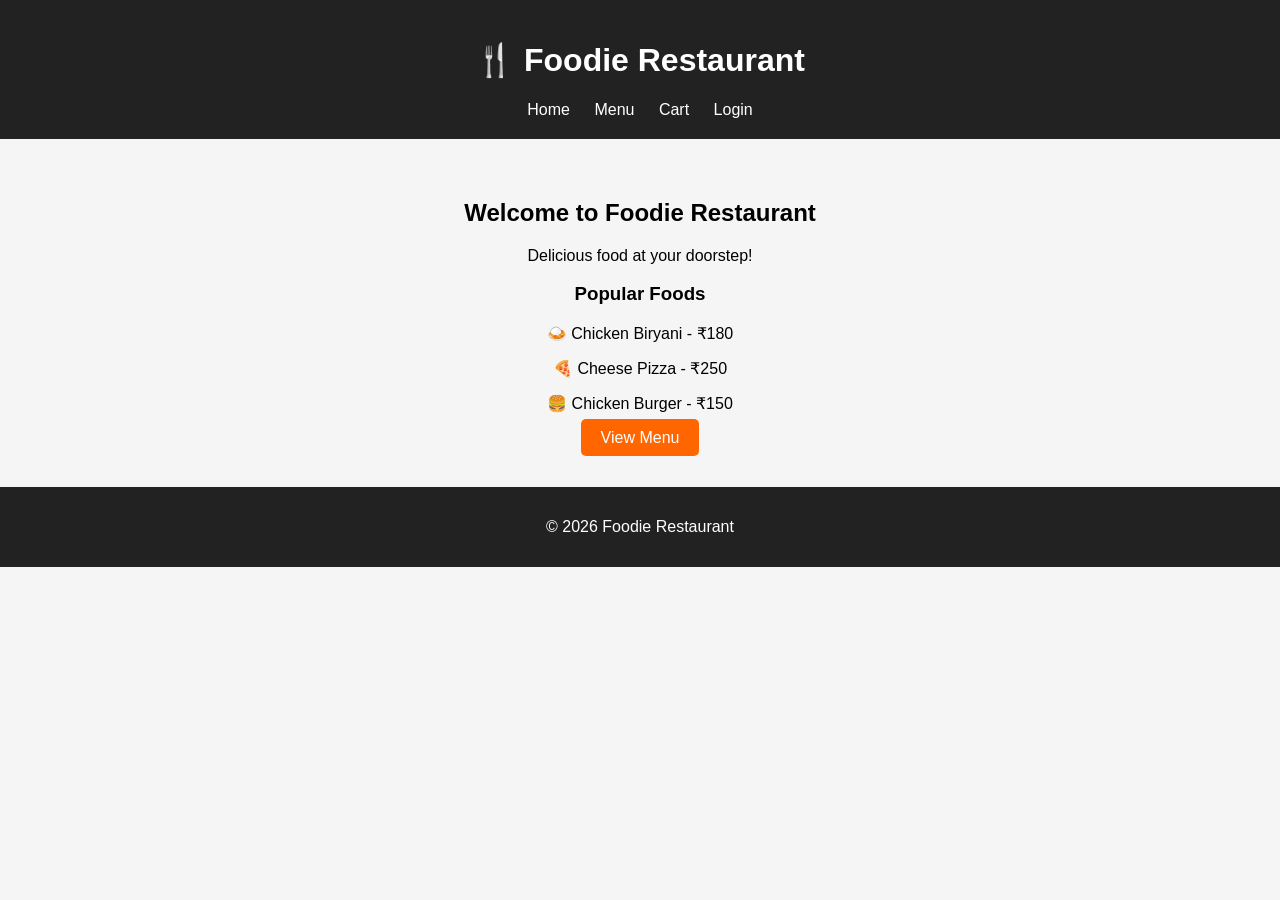
<file: frontend/index.html>
<!DOCTYPE html>
<html lang="en">
<head>
    <meta charset="UTF-8">
    <title>Foodie Restaurant</title>
    <link rel="stylesheet" href="css/style.css">
</head>
<body>
<header>
    <h1>🍴 Foodie Restaurant</h1>
    <nav>
        <a href="index.html">Home</a>
        <a href="menu.html">Menu</a>
        <a href="cart.html">Cart</a>
        <a href="login.html">Login</a>
    </nav>
</header>

<main>
    <h2>Welcome to Foodie Restaurant</h2>
    <p>Delicious food at your doorstep!</p>

    <h3>Popular Foods</h3>
    <p>🍛 Chicken Biryani - ₹180</p>
    <p>🍕 Cheese Pizza - ₹250</p>
    <p>🍔 Chicken Burger - ₹150</p>

    <a href="menu.html" class="btn">View Menu</a>
</main>

<footer>
    <p>© 2026 Foodie Restaurant</p>
</footer>
</body>
</html>
</file>
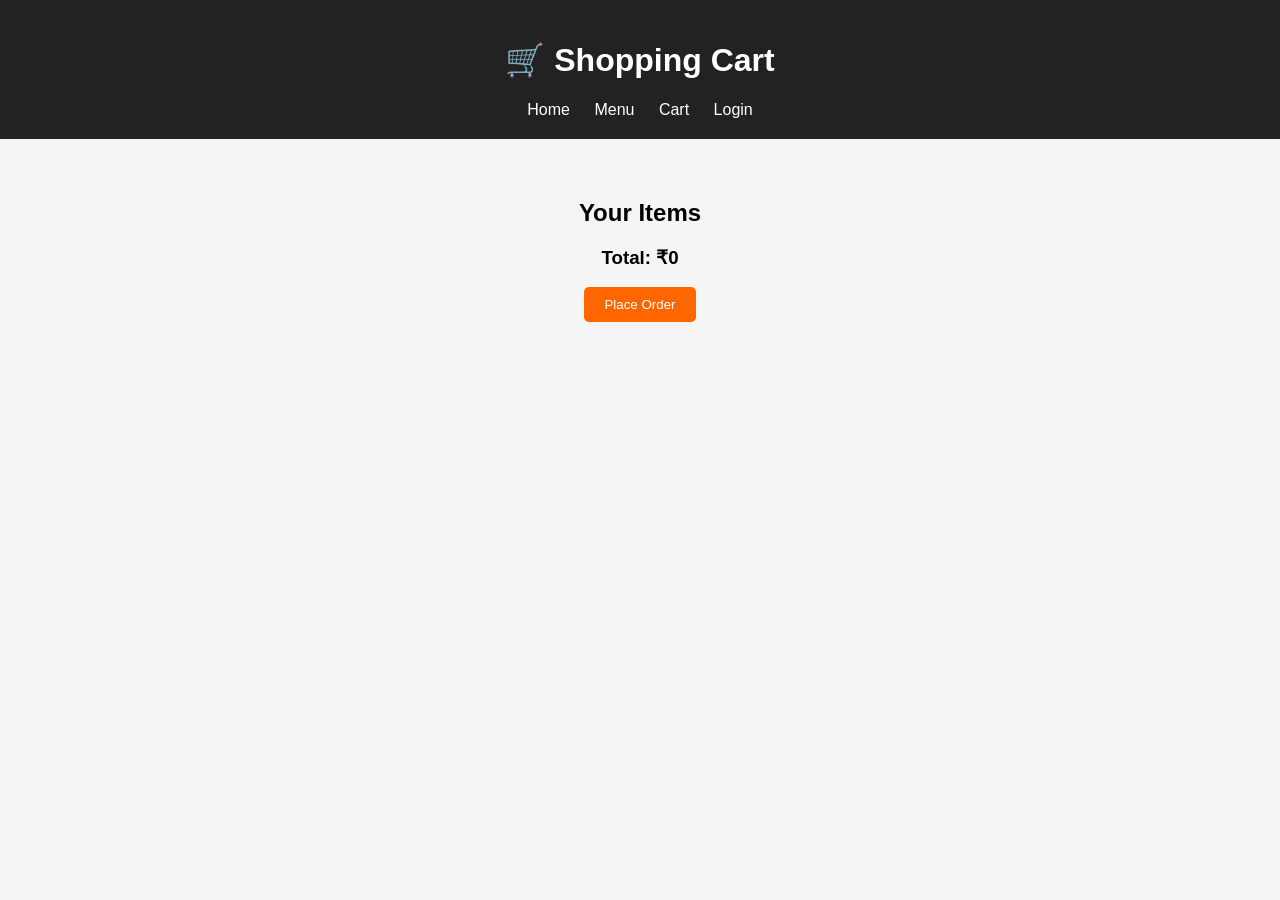
<file: frontend/cart.html>
<!DOCTYPE html>
<html lang="en">
<head>
    <meta charset="UTF-8">
    <title>Shopping Cart</title>
    <link rel="stylesheet" href="css/style.css">
</head>
<body>
<header>
    <h1>🛒 Shopping Cart</h1>
    <nav>
        <a href="index.html">Home</a>
        <a href="menu.html">Menu</a>
        <a href="cart.html">Cart</a>
        <a href="login.html">Login</a>
    </nav>
</header>

<main>
    <h2>Your Items</h2>
    <div id="cartItems"></div>

    <h3>Total: ₹<span id="total">0</span></h3>

    <button onclick="placeOrder()">Place Order</button>
</main>

<script src="js/cart.js"></script>
</body>
</html>
</file>
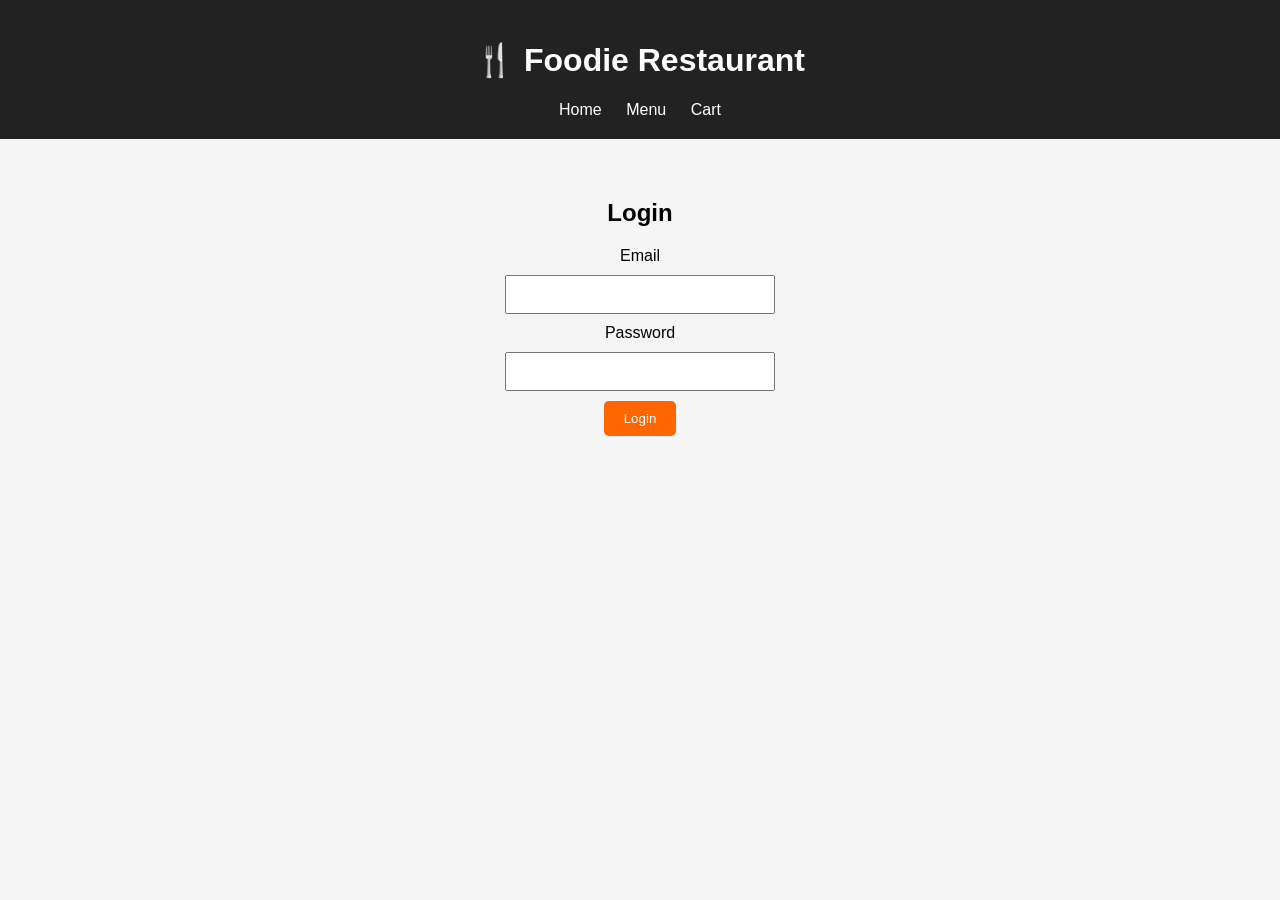
<file: frontend/login.html>
<!DOCTYPE html>
<html lang="en">
<head>
    <meta charset="UTF-8">
    <title>Login</title>
    <link rel="stylesheet" href="css/style.css">
</head>
<body>
<header>
    <h1>🍴 Foodie Restaurant</h1>
    <nav>
        <a href="index.html">Home</a>
        <a href="menu.html">Menu</a>
        <a href="cart.html">Cart</a>
    </nav>
</header>

<main class="login">
    <h2>Login</h2>

    <form onsubmit="loginUser(event)">
        <label>Email</label>
        <input type="email" id="email" required>

        <label>Password</label>
        <input type="password" id="password" required>

        <button type="submit">Login</button>
    </form>

    <p id="message"></p>
</main>

<script src="js/login.js"></script>
</body>
</html>
</file>
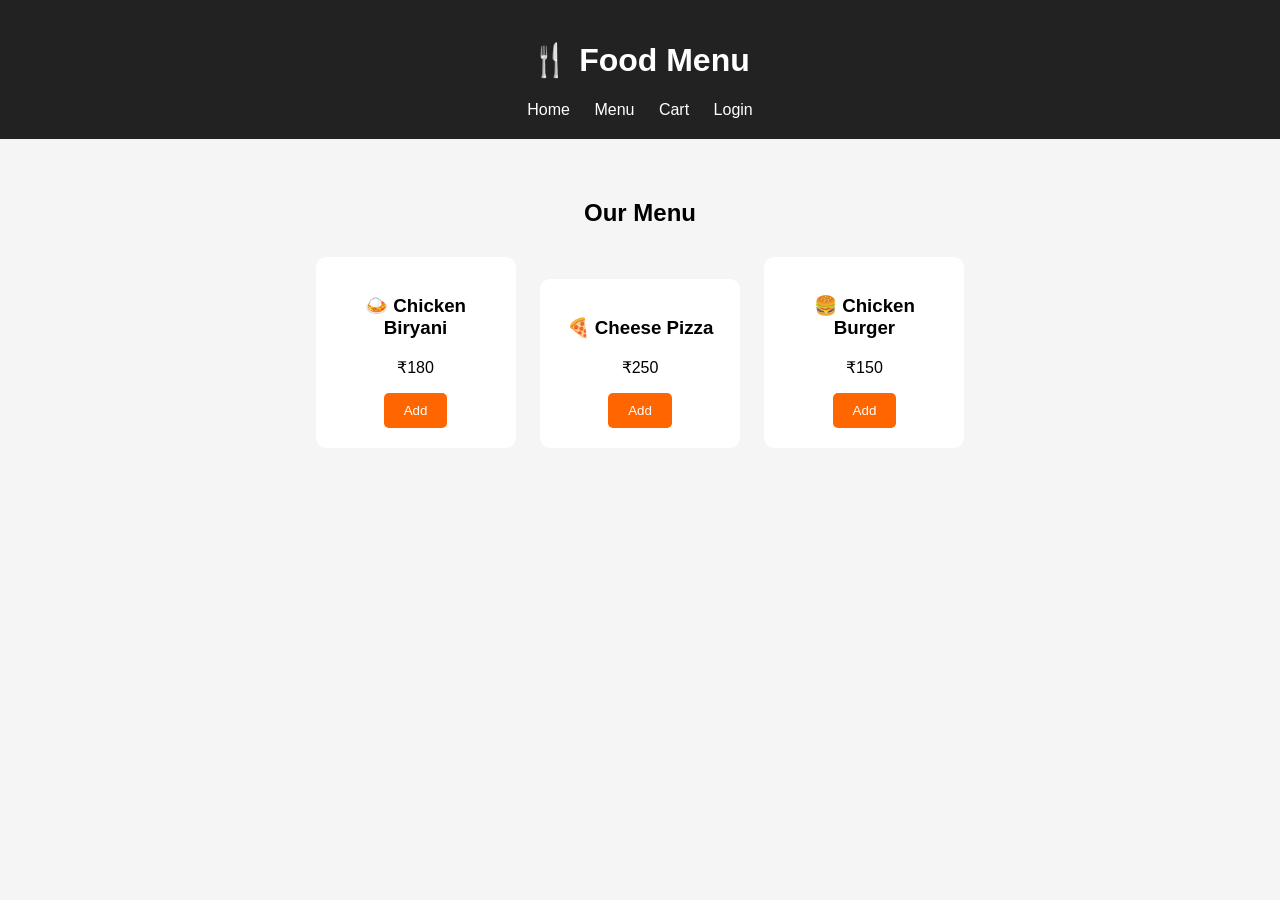
<file: frontend/menu.html>
<!DOCTYPE html>
<html lang="en">
<head>
    <meta charset="UTF-8">
    <title>Food Menu</title>
    <link rel="stylesheet" href="css/style.css">
</head>
<body>
<header>
    <h1>🍴 Food Menu</h1>
    <nav>
        <a href="index.html">Home</a>
        <a href="menu.html">Menu</a>
        <a href="cart.html">Cart</a>
        <a href="login.html">Login</a>
    </nav>
</header>

<main>
    <h2>Our Menu</h2>

    <div class="food">
        <h3>🍛 Chicken Biryani</h3>
        <p>₹180</p>
        <button onclick="addToCart('Chicken Biryani',180)">Add</button>
    </div>

    <div class="food">
        <h3>🍕 Cheese Pizza</h3>
        <p>₹250</p>
        <button onclick="addToCart('Cheese Pizza',250)">Add</button>
    </div>

    <div class="food">
        <h3>🍔 Chicken Burger</h3>
        <p>₹150</p>
        <button onclick="addToCart('Chicken Burger',150)">Add</button>
    </div>
</main>

<script src="js/menu.js"></script>
</body>
</html>
</file>
<file: frontend/css/style.css>
* {
    box-sizing: border-box;
}

body {
    margin: 0;
    font-family: Arial;
    text-align: center;
    background: #f5f5f5;
}

header {
    background: #222;
    color: white;
    padding: 20px;
}

nav a {
    color: white;
    text-decoration: none;
    margin: 10px;
}

main {
    padding: 40px;
}

.food {
    display: inline-block;
    background: white;
    padding: 20px;
    margin: 10px;
    width: 200px;
    border-radius: 10px;
}

button, .btn {
    background: #ff6600;
    color: white;
    border: none;
    padding: 10px 20px;
    text-decoration: none;
    border-radius: 5px;
    cursor: pointer;
}

.login {
    width: 350px;
    margin: auto;
}

.login input {
    display: block;
    width: 100%;
    padding: 10px;
    margin: 10px 0;
}

footer {
    background: #222;
    color: white;
    padding: 15px;
}
</file>
